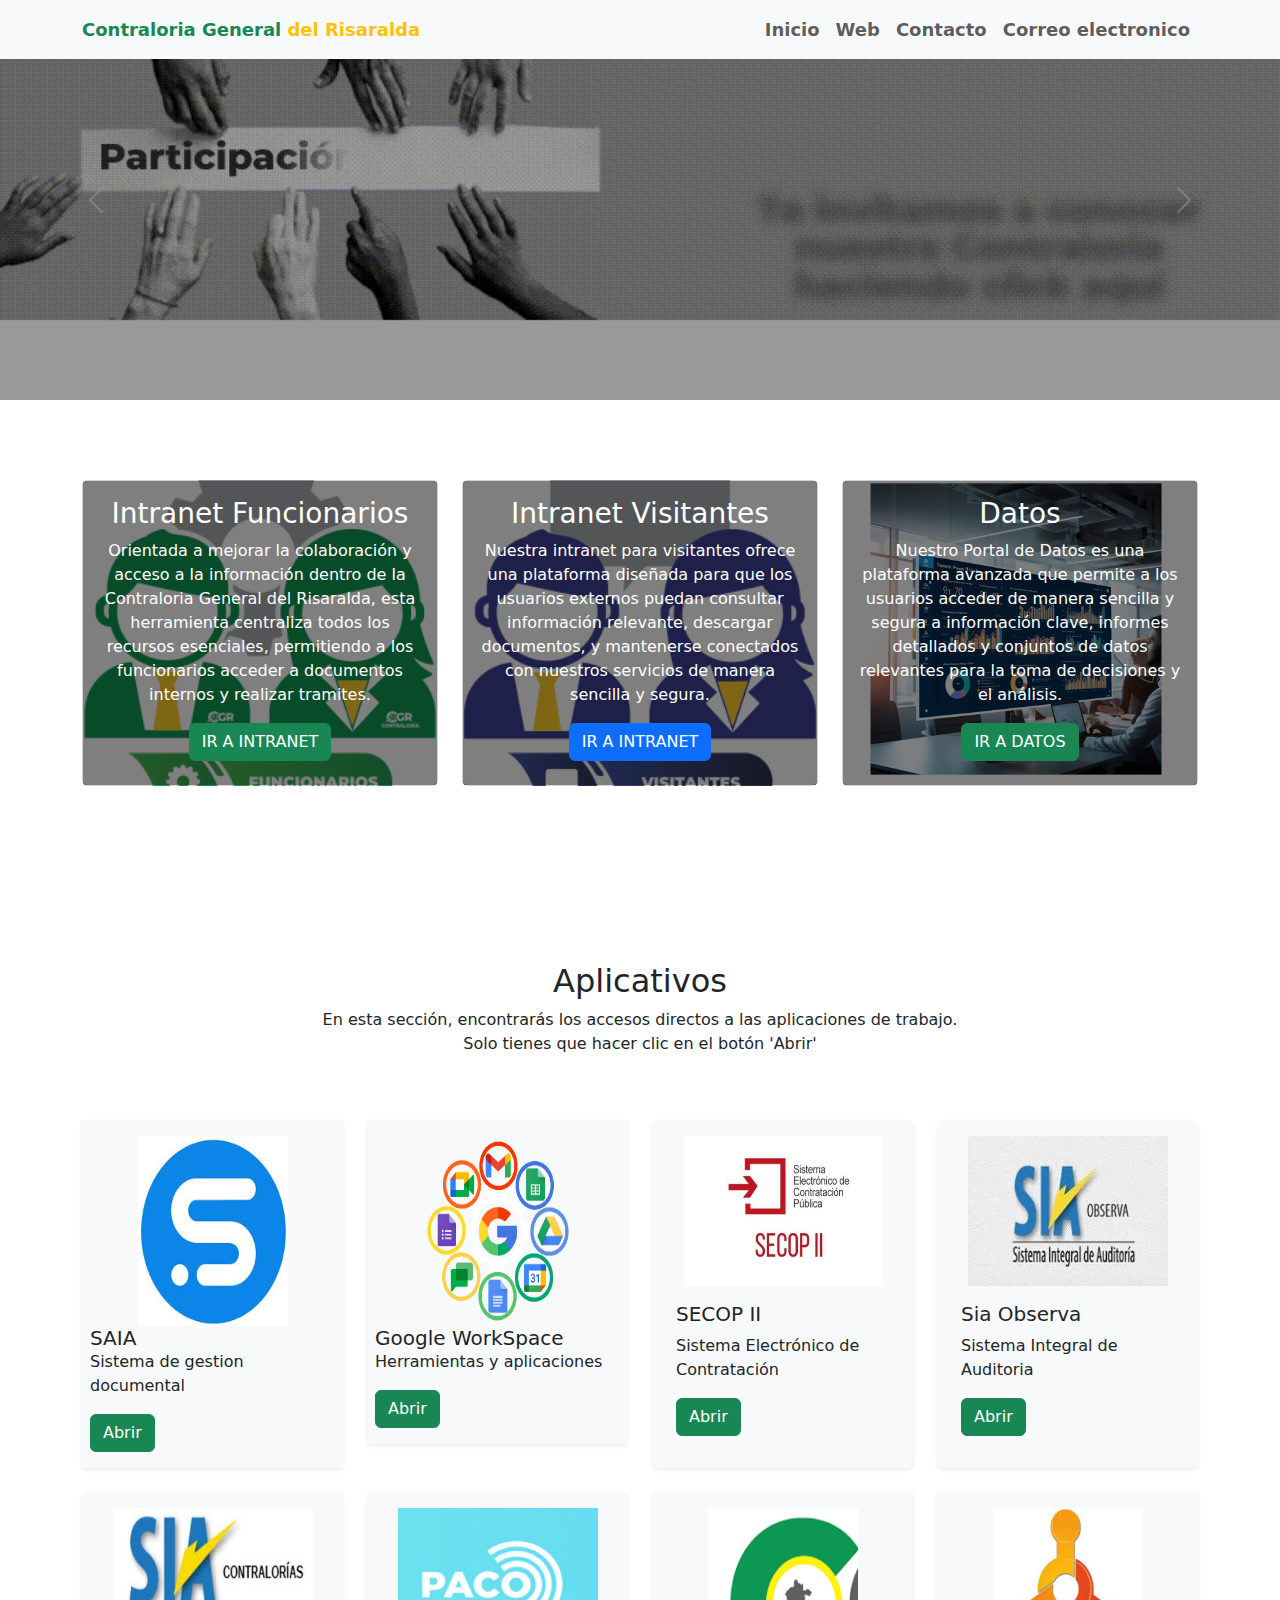
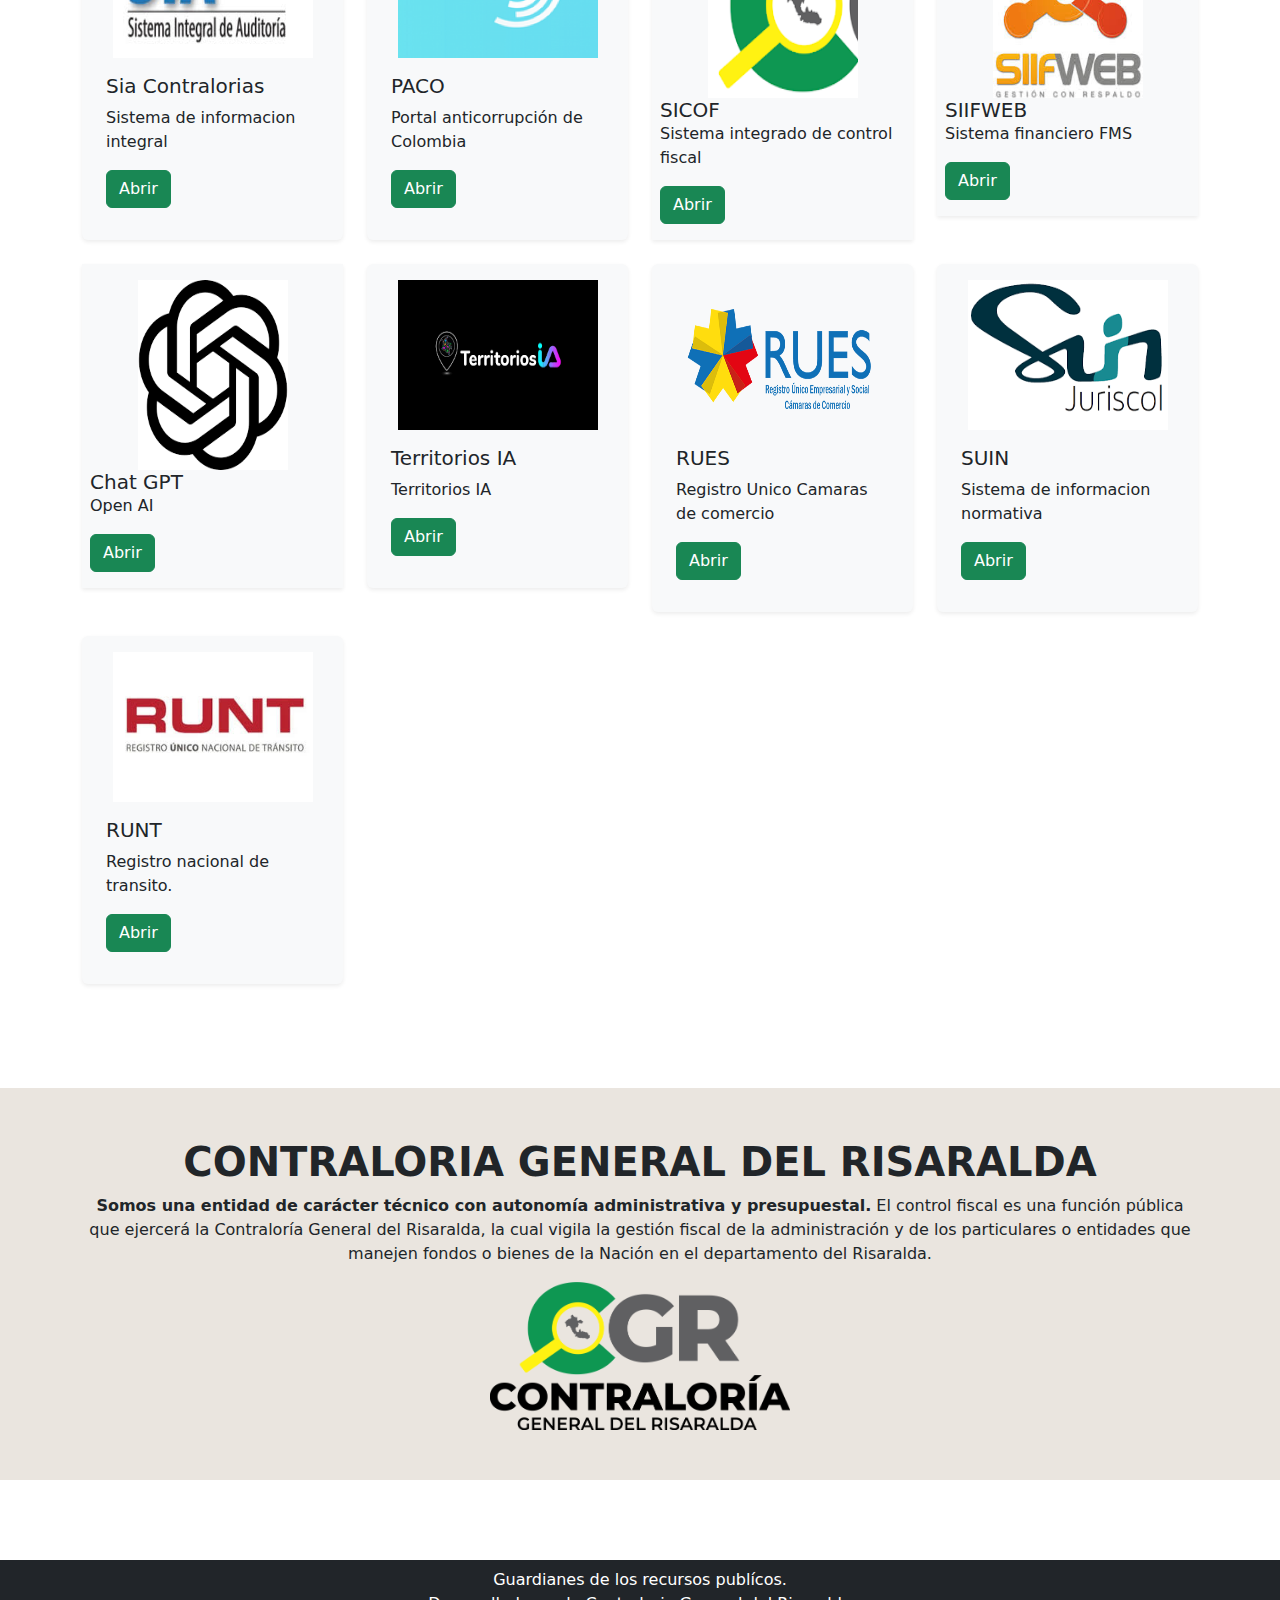
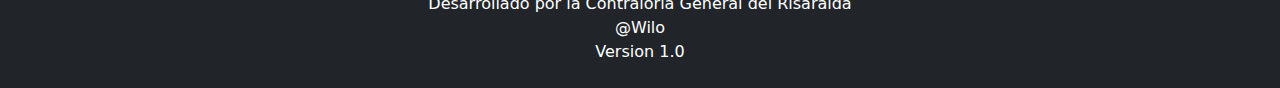
<file: index.html>
<!DOCTYPE html>
<html lang="en">

<head>
    <meta charset="UTF-8">
    <meta name="viewport" content="width=device-width, initial-scale=1.0">
    <title>Intranet Contraloria Risaralda</title>
    <!--SE LINKEAN LOS CDN DE BOOTSTRAP-->
    <link href="https://cdn.jsdelivr.net/npm/bootstrap@5.3.3/dist/css/bootstrap.min.css" rel="stylesheet"
        integrity="sha384-QWTKZyjpPEjISv5WaRU9OFeRpok6YctnYmDr5pNlyT2bRjXh0JMhjY6hW+ALEwIH" crossorigin="anonymous">
    <link rel="stylesheet" href="https://cdn.jsdelivr.net/npm/bootstrap-icons@1.11.3/font/bootstrap-icons.min.css">
    <!----FAVICON-->
    <link rel="icon" href="img/logo2.png" type="image/x-icon">

    <!----SE LINKEA LA HOJA DE STYLOS DE CSS-->
    <link rel="stylesheet" href="styles.css">
</head>

<body>
    <!---SE CREA UN NAVBAR-->
    <nav class="navbar navbar-expand-lg navbar-light bg-light fixed-top">
        <div class="container">
            <a href="#" class="navbar-brand"><span class="text-success">Contraloria General </span> <span class="text-warning">del Risaralda</span> 
            </a>

            <!---AQUI SE CREA EL BOTON QUE VA EN LA PARTE DERECHA DEL NAVBAR-->
            <button class="navbar-toggler" type="button" data-bs-toogle="collapse" data-bs-target="#navbar-start"
                aria-controls="navbar-start" aria-expanded="false" aria-label="Toggle navigation">
                <span class="navbar-toggler-icon"></span>
            </button>
            <!----SE APLICAN LOS AJUSTES RESPONSIVE DEL MENU DEL NAVBAR Y SE LISTA LAS OPCIONES DEL MENU DE NAVEGACION-->
            <div class="collapse navbar-collapse" id="navbar-start">
                <ul class="navbar-nav ms-auto mb-2 mb-lg-0">
                    <li class="nav-item">
                        <a class="nav-link" href="index.html">Inicio</a>
                    </li>
                    <li class="nav-item">
                        <a class="nav-link" href="https://www.contraloriarisaralda.gov.co/" target="_blank">Web</a>
                    </li>

                    <li class="nav-item">
                        <a class="nav-link" href="#">Contacto</a>
                    </li>

                    <li class="nav-item">
                        <a class="nav-link"
                            href="https://accounts.google.com/AccountChooser/signinchooser?service=mail&continue=https%3A%2F%2Fmail.google.com%2Fmail%2F&flowName=GlifWebSignIn&flowEntry=AccountChooser&ec=asw-gmail-globalnav-signin&ddm=1"
                            target="_blank">Correo
                            electronico</a>
                    </li>
                </ul>

            </div>
        </div>
    </nav>

    <!-----SE CREA EL CAROUSEL-->
    <div id="carouselE1" class="carousel slide" data-bs-ride="carousel">
        <div class="carousel-indicators">
            <button type="button" data-bs-target="#carouselE1" data-bs-slide-to="0" class="active" aria-current="true"
                aria-label="slide 1">
            </button>

            <button type="button" data-bs-target="#carouselE1" data-bs-slide-to="1" aria-label="slide 2">
            </button>

            <button type="button" data-bs-target="#carouselE1" data-bs-slide-to="2" aria-label="slide 3">
            </button>
        </div>

        <!---SE DEFINE EL ORDEN DE LAS IMAGENES Y SE CARGAN AL CAROUSEL-->
        <div class="carousel-inner">
            <div class="carousel-item active">
                <img src="img/banner2.gif" class="d-block w-100" alt="">
                <div class="carousel-caption">
                    <a href="#" class="btn-btn-primary mt-3"></a>
                </div>
            </div>
        </div>

        <div class="carousel-inner">
            <div class="carousel-item">
                <img src="img/banner.gif" class="d-block w-100" alt="">
                <div class="carousel-caption">
                    <h5></h5>
                    <p></p>
                    <p><a href="#" class="btn-btn-primary mt-3"></a></p>
                </div>
            </div>
        </div>

        <!----
        <div class="carousel-inner">
            <div class="carousel-item">
                <img src="img/car3.jpg" class="d-block w-100" alt="">
                <div class="carousel-caption">
                    <h5>Los mejores vehiculos de Colombia</h5>
                    <p>Lorem ipsum, dolor sit amet consectetur adipisicing elit. Quia maiores
                        ipsam error accusamus architecto, vitae non at consequatur temporibus
                        corrupti, debitis dolorem obcaecati vel sed dicta porro. Velit, praesentium
                        distinctio.</p>
                    <p><a href="#" class="btn-btn-primary mt-3">Leer mas</a></p>
                </div>
            </div>
        </div>----->

        <button class="carousel-control-prev" type="button" data-bs-target="#carouselE1" data-bs-slide="prev">
            <span class="carousel-control-prev-icon" aria-hidden="true"></span>
            <span class="visually-hidden">previous</span>
        </button>
        <button class="carousel-control-next" type="button" data-bs-target="#carouselE1" data-bs-slide="next">

            <span class="carousel-control-next-icon" aria-hidden="true"></span>
            <span class="visually-hidden">Next</span>

        </button>

    </div>


    <!--CONTRUYENDO SECCION DE SERVICIOS-->
    <section class="services">
        <div class="container">
            <div class="row">
                <div class="col-12 col-md-12 col-lg-4 mb-3">
                    <div class="card text-white text-center bg-car1 pb-2">
                        <div class="card-body">
                            <h3 class="card-title">Intranet Funcionarios</h3>
                            <p>Orientada a mejorar la colaboración
                                y acceso a la información dentro de la Contraloria General del Risaralda, esta
                                herramienta centraliza todos los recursos
                                esenciales, permitiendo a los funcionarios acceder a documentos internos
                                y realizar tramites.
                            </p>
                            <a href="https://sites.google.com/contraloriarisaralda.gov.co/menuprincipal/inicio?authuser=4&pli=1" 
                                class="btn btn-success" target="_blank">IR A INTRANET</a>

                        </div>
                    </div>
                </div>

                <div class="col-12 col-md-12 col-lg-4 mb-3">
                    <div class="card text-white text-center bg-car2 pb-2">
                        <div class="card-body">
                            <h3 class="card-title">Intranet Visitantes</h3>
                            <p>Nuestra intranet para visitantes ofrece una plataforma diseñada para
                                que los usuarios externos puedan consultar información relevante, descargar documentos,
                                y mantenerse conectados con nuestros servicios de manera sencilla y
                                segura.
                            </p>
                            <a href="pages/gradiente.html"
                                class="btn btn-primary" target="_blank">IR A INTRANET</a>
                        </div>
                    </div>
                </div>

                <div class="col-12 col-md-12 col-lg-4 mb-3">
                    <div class="card text-white text-center bg-car3 pb-2">
                        <div class="card-body">
                            <h3 class="card-title">Datos</h3>
                            <p>Nuestro Portal de Datos es una plataforma avanzada que permite a los usuarios acceder de
                                manera sencilla y segura a información clave, informes detallados y conjuntos de datos
                                relevantes para la toma de decisiones y el análisis.
                            </p>
                            <a href="pages/gradiente.html"  class="btn btn-success" target="_blank">IR A DATOS</a>
                        </div>
                    </div>
                </div>

            </div>

        </div>
    </section>



    <section class="product">
        <div class="container">
            <div class="row">
                <div class="col-md-12">
                    <div class="section-header text-center pb-5">
                        <h2>Aplicativos</h2>
                        <p>En esta sección, encontrarás los accesos directos a las aplicaciones de trabajo.<br>
                            Solo tienes que hacer clic en el botón 'Abrir'</p>
                    </div>
                </div>
            </div>

            <div class="row">
                <div class="col-12 col-md col-lg-3">
                    <div class="card2 bg-light shadow-sm border-0 px-2 py-3 mb-4">
                        <div class="text-center">
                            <img src="img/saia.jpg" alt="">
                        </div>
                        <div class="card-body">
                            <h5 class="card-title">SAIA</h5>
                            <p>Sistema de gestion documental
                            </p>
                            <a href="https://saia-contraloria-risaralda.netsaia.com/views/login/login.php"
                                class="btn btn-success" target="_blank">Abrir</a>
                        </div>
                    </div>
                </div>

                <div class="col-12 col-md col-lg-3">
                    <div class="card2 bg-light shadow-sm border-0 px-2 py-3 mb-4">
                        <div class="text-center">
                            <img src="img/work.png" alt="">
                        </div>
                        <div class="card-body">
                            <h5 class="card-title">Google WorkSpace</h5>
                            <p>Herramientas y aplicaciones
                            </p>
                            <a href="https://accounts.google.com/v3/signin/identifier?continue=https%3A%2F%2Fmail.google.com%2Fmail%2F&ifkv=AXH0vVuqsgLfNgMnHBmYbPdxTm-EQmtuB2Y2O6ZRhoPCHc5lapiVlU0hPcgaoC-FB_dtVB9WIQl8zA&rip=1&sacu=1&service=mail&flowName=GlifWebSignIn&flowEntry=ServiceLogin&dsh=S386858827%3A1742313568659717"
                                class="btn btn-success" target="_blank">Abrir</a>
                        </div>
                    </div>
                </div>

                <div class="col-12 col-md col-lg-3">
                    <div class="card bg-light shadow-sm border-0 px-2 py-3 mb-4">
                        <div class="text-center">
                            <img src="img/Secop.png" alt="">
                        </div>
                        <div class="card-body">
                            <h5 class="card-title">SECOP II</h5>
                            <p>Sistema Electrónico de Contratación
                            </p>
                            <a href="https://community.secop.gov.co/STS/Users/Login/Index?SkinName=CCE"
                                class="btn btn-success" target="_blank">Abrir</a>
                        </div>
                    </div>
                </div>

                <div class="col-12 col-md col-lg-3">
                    <div class="card bg-light shadow-sm border-0 px-2 py-3 mb-4">
                        <div class="text-center">
                            <img src="img/observa.jpg" alt="">
                        </div>
                        <div class="card-body">
                            <h5 class="card-title">Sia Observa</h5>
                            <p>Sistema Integral de Auditoria
                            </p>
                            <a href="https://siaobserva.auditoria.gov.co/Login.aspx?redirect=Inicio"
                                class="btn btn-success" target="_blank">Abrir</a>
                        </div>
                    </div>
                </div>

                <div class="col-12 col-md col-lg-3">
                    <div class="card bg-light shadow-sm border-0 px-2 py-3 mb-4">
                        <div class="text-center">
                            <img src="img/contralorias.jpg" alt="">
                        </div>
                        <div class="card-body">
                            <h5 class="card-title">Sia Contralorias</h5>
                            <p>Sistema de informacion integral
                            </p>
                            <a href="https://siacontralorias.auditoria.gov.co/" class="btn btn-success" target="_blank">Abrir</a>
                        </div>
                    </div>
                </div>

                <div class="col-12 col-md col-lg-3">
                    <div class="card bg-light shadow-sm border-0 px-2 py-3 mb-4">
                        <div class="text-center">
                            <img src="img/paco.png" alt="">
                        </div>
                        <div class="card-body">
                            <h5 class="card-title">PACO</h5>
                            <p>Portal anticorrupción de Colombia
                            </p>
                            <a href="https://portal.paco.gov.co/" class="btn btn-success" target="_blank">Abrir</a>
                        </div>
                    </div>
                </div>

                <div class="col-12 col-md col-lg-3">
                    <div class="card2 bg-light shadow-sm border-0 px-2 py-3 mb-4">
                        <div class="text-center">
                            <img src="img/sicof.png" alt="">
                        </div>
                        <div class="card-body">
                            <h5 class="card-title">SICOF</h5>
                            <p>Sistema integrado de control fiscal
                            </p>
                            <a href="https://saintweb.com.co/sicof/" class="btn btn-success" target="_blank">Abrir</a>
                        </div>
                    </div>
                </div>


                <div class="col-12 col-md col-lg-3">
                    <div class="card2 bg-light shadow-sm border-0 px-2 py-3 mb-4">
                        <div class="text-center">
                            <img src="img/sii.jpg" alt="">
                        </div>
                        <div class="card-body">
                            <h5 class="card-title">SIIFWEB</h5>
                            <p>Sistema financiero FMS
                            </p>
                            <a href="https://servicio.siifweb.com/" class="btn btn-success" target="_blank">Abrir</a>
                        </div>
                    </div>
                </div>


                <div class="col-12 col-md col-lg-3">
                    <div class="card2 bg-light shadow-sm border-0 px-2 py-3 mb-4">
                        <div class="text-center">
                            <img src="img/gpt.png" alt="">
                        </div>
                        <div class="card-body">
                            <h5 class="card-title">Chat GPT</h5>
                            <p>Open AI
                            </p>
                            <a href="https://chatgpt.com/" class="btn btn-success" target="_blank">Abrir</a>
                        </div>
                    </div>
                </div>

                <div class="col-12 col-md col-lg-3">
                    <div class="card bg-light shadow-sm border-0 px-2 py-3 mb-4">
                        <div class="text-center">
                            <img src="img/territorios.png" alt="">
                        </div>
                        <div class="card-body">
                            <h5 class="card-title">Territorios IA</h5>
                            <p>Territorios IA
                            </p>
                            <a href="https://territoriosia.mintic.gov.co/" class="btn btn-success" target="_blank">Abrir</a>
                        </div>
                    </div>
                </div>


                <div class="col-12 col-md col-lg-3">
                    <div class="card bg-light shadow-sm border-0 px-2 py-3 mb-4">
                        <div class="text-center">
                            <img src="img/rues.png" alt="">
                        </div>
                        <div class="card-body">
                            <h5 class="card-title">RUES</h5>
                            <p>Registro Unico Camaras de comercio
                            </p>
                            <a href="https://ruesfront.rues.org.co/" class="btn btn-success" target="_blank">Abrir</a>
                        </div>
                    </div>
                </div>


                <div class="col-12 col-md col-lg-3">
                    <div class="card bg-light shadow-sm border-0 px-2 py-3 mb-4">
                        <div class="text-center">
                            <img src="img/juriscol.png" alt="">
                        </div>
                        <div class="card-body">
                            <h5 class="card-title">SUIN</h5>
                            <p>Sistema de informacion normativa
                            </p>
                            <a href="https://www.suin-juriscol.gov.co/" class="btn btn-success" target="_blank">Abrir</a>
                        </div>
                    </div>
                </div>

                <div class="col-12 col-md col-lg-3">
                    <div class="card bg-light shadow-sm border-0 px-2 py-3 mb-4">
                        <div class="text-center">
                            <img src="img/runt.jpg" alt="">
                        </div>
                        <div class="card-body">
                            <h5 class="card-title">RUNT</h5>
                            <p>Registro nacional de transito.
                            </p>
                            <a href="https://www.runt.gov.co/consultaCiudadana/#/consultaVehiculo"
                                class="btn btn-success" target="_blank">Abrir</a>
                        </div>
                    </div>
                </div>




            </div>
        </div>
    </section>


    <section class="banner">
        <div class="container">
            <div class="row">
                <div class="col-md-12 text-center">
                    <h2>Contraloria General del Risaralda</h2>
                    <p> <b>Somos una entidad de carácter técnico con autonomía administrativa y presupuestal.</b> El
                        control
                        fiscal es una función pública que ejercerá la Contraloría General del Risaralda, la cual vigila
                        la gestión fiscal de la administración y de los particulares o entidades que manejen fondos o
                        bienes de la Nación en el departamento del Risaralda.
                    </p>
                    <div>
                        <img src="img/logo1.png" alt="">
                    </div>
                </div>
            </div>
        </div>
    </section>




    <footer class="bg-dark p-2 text-center">
        <div class="container">
            <p class="text-white">
                Guardianes de los recursos publícos. <br>
                Desarrollado por la Contraloria General del Risaralda <br>
                @Wilo <br>
                Version 1.0
            </p>

        </div>

    </footer>







    <!-----SE INSERTA EL CDN DE STYLOS DE JAVA SCRITO EN BOOTSTRAP-->
    <script src="https://cdn.jsdelivr.net/npm/bootstrap@5.3.3/dist/js/bootstrap.bundle.min.js"
        integrity="sha384-YvpcrYf0tY3lHB60NNkmXc5s9fDVZLESaAA55NDzOxhy9GkcIdslK1eN7N6jIeHz"
        crossorigin="anonymous"></script>
</body>

</html>
</file>
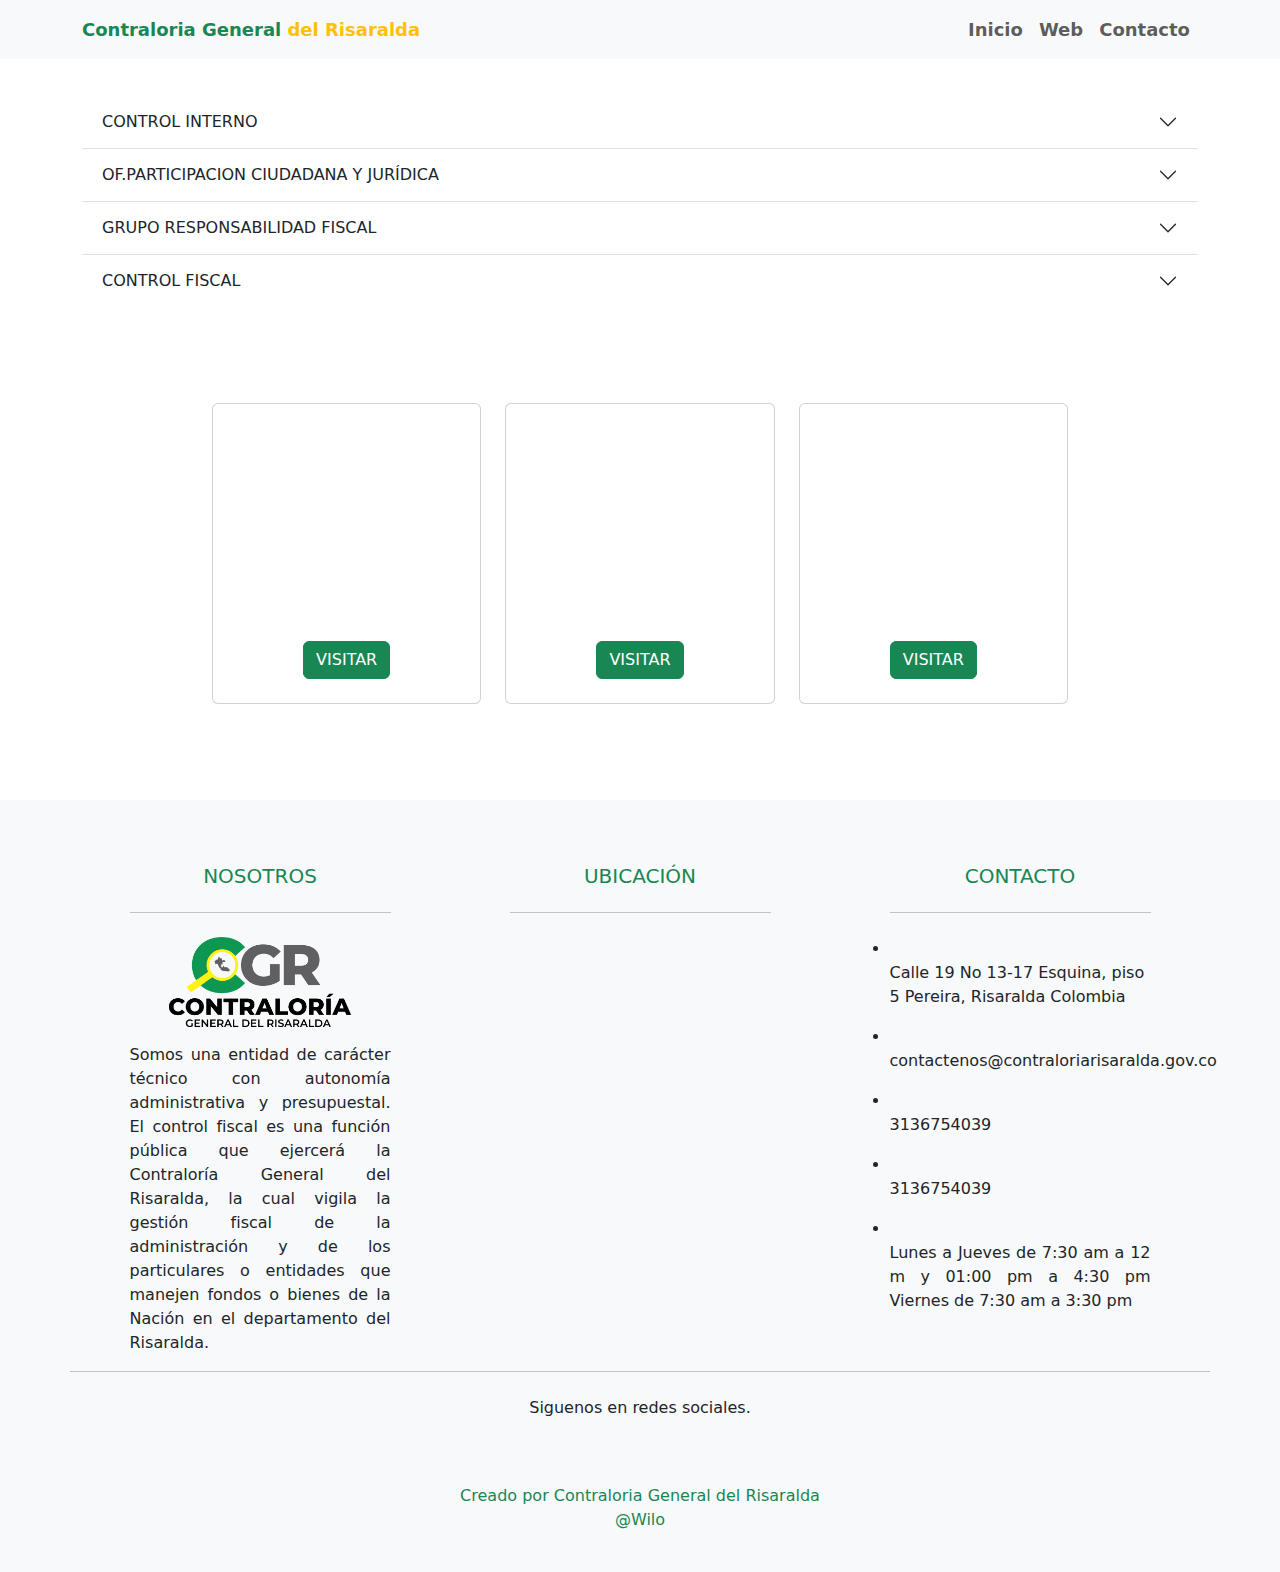
<file: pages/ciudadanos.html>
<!DOCTYPE html>
<html lang="es">

<head>
    <meta charset="UTF-8">
    <meta http-equiv="X-UA-Compatible" content="IE=edge">
    <meta name="viewport" content="width=device-width, initial-scale=1.0">
    <title>Participación ciudadana</title>
    <link href="https://cdn.jsdelivr.net/npm/bootstrap@5.3.3/dist/css/bootstrap.min.css" rel="stylesheet">
    <link rel="stylesheet" href="https://cdnjs.cloudflare.com/ajax/libs/font-awesome/6.4.0/css/all.min.css"
        integrity="sha512-iecdLmaskl7CVkqkXNQ/ZH/XLlvWZOJyj7Yy7tcenmpD1ypASozpmT/E0iPtmFIB46ZmdtAc9eNBvH0H/ZpiBw=="
        crossorigin="anonymous" referrerpolicy="no-referrer" />
    <link rel="stylesheet" href="../styles.css">
    
</head>


<!--------ESTA ES LA BARRA DE NAVEGACION-------->
<nav class="navbar navbar-expand-lg navbar-light bg-light fixed-top">
    <div class="container">
        <button class="navbar-toggler me-2" type="button" data-bs-toggle="collapse" data-bs-target="#navbar-start"
            aria-controls="navbar-start" aria-expanded="false" aria-label="Toggle navigation">
            <span class="navbar-toggler-icon"></span>
        </button>
        <a href="#" class="navbar-brand"><span class="text-success">Contraloria General </span> <span
                class="text-warning">del Risaralda</span>
        </a>

        <!---AQUI SE CREA EL BOTON QUE VA EN LA PARTE DERECHA DEL NAVBAR-->
        <div class="collapse navbar-collapse" id="navbar-start">
            <ul class="navbar-nav ms-auto mb-2 mb-lg-0">
                <li class="nav-item">
                    <a class="nav-link" href="../index.html">Inicio</a>
                </li>
                <li class="nav-item">
                    <a class="nav-link" href="https://www.contraloriarisaralda.gov.co/" target="_blank">Web</a>
                </li>

                <li class="nav-item">
                    <a class="nav-link" href="#">Contacto</a>
                </li>

                
            </ul>

        </div>
    </div>
</nav>




<body>
    <!--------------ACRORDION DE ACCESO A INFORMACION-->
    <div class="container py-3 pt-5 mt-5" >
        <div class="accordion accordion-flush" id="accordionExample">
            <div class="accordion-item">
                <h2 class="accordion-header">
                    <button class="accordion-button collapsed" data-bs-toggle="collapse" data-bs-target="#collapseOne">
                        CONTROL INTERNO
                    </button>
                </h2>
                <div class="accordion-collapse collapse" id="collapseOne" data-bs-parent="#accordionExample">
                    <div class="accordion-body">
                        <a href="https://www.contraloriarisaralda.gov.co/tema/informes-de-ley" target="_blank">Informes
                            de ley</a>
                    </div>
                </div>

                <div class="accordion-collapse collapse" id="collapseOne" data-bs-parent="#accordionExample">
                    <div class="accordion-body">
                        <a href="https://www.contraloriarisaralda.gov.co/tema/boletines-sgcmeci"
                            target="_blank">Boletines
                            SGC-MECI</a>
                    </div>
                </div>

                <div class="accordion-collapse collapse" id="collapseOne" data-bs-parent="#accordionExample">
                    <div class="accordion-body">
                        <a href="https://www.contraloriarisaralda.gov.co/tema/mapa-de-riesgos" target="_blank">Mapa de
                            riesgos</a>
                    </div>
                </div>

                <div class="accordion-collapse collapse" id="collapseOne" data-bs-parent="#accordionExample">
                    <div class="accordion-body">
                        <a href="https://www.contraloriarisaralda.gov.co/tema/derechos-de-autor-de-software"
                            target="_blank">Derechos de autor de software</a>
                    </div>
                </div>

                <div class="accordion-collapse collapse" id="collapseOne" data-bs-parent="#accordionExample">
                    <div class="accordion-body">
                        <a href="https://www.contraloriarisaralda.gov.co/tema/informes-de-auditoria"
                            target="_blank">Informes de
                            auditorias internas</a>
                    </div>
                </div>

                <div class="accordion-collapse collapse" id="collapseOne" data-bs-parent="#accordionExample">
                    <div class="accordion-body">
                        <a href="https://www.contraloriarisaralda.gov.co/tema/planes-de-mejoramiento"
                            target="_blank">Planes de
                            mejoramiento</a>
                    </div>
                </div>

                <div class="accordion-collapse collapse" id="collapseOne" data-bs-parent="#accordionExample">
                    <div class="accordion-body">
                        <a href="https://www.contraloriarisaralda.gov.co/tema/informes-trimestrales-sobre-acceso-a-informacion-pqrs"
                            target="_blank">Informes trimestrales sobre acceso a información, PQRS</a>
                    </div>
                </div>
            </div>


            <!--------------------------------------------------------------------------------------------------------------->
            <div class="accordion-item">
                <h2 class="accordion-header">
                    <button class="accordion-button collapsed" data-bs-toggle="collapse" data-bs-target="#collapseTwo">
                        OF.PARTICIPACION CIUDADANA Y JURÍDICA
                    </button>
                </h2>
                <div class="accordion-collapse collapse" id="collapseTwo" data-bs-parent="#accordionExample">
                    <div class="accordion-body">
                        <a href="https://www.contraloriarisaralda.gov.co/tema/control-social" target="_blank">Control
                            social y
                            participación ciudadana</a>
                    </div>
                </div>

                <div class="accordion-collapse collapse" id="collapseTwo" data-bs-parent="#accordionExample">
                    <div class="accordion-body">
                        <a href="https://www.contraloriarisaralda.gov.co/tema/plan-anticorrupcion" target="_blank">Plan
                            anticorrupción</a>
                    </div>
                </div>

                <div class="accordion-collapse collapse" id="collapseTwo" data-bs-parent="#accordionExample">
                    <div class="accordion-body">
                        <a href="https://www.contraloriarisaralda.gov.co/tema/manuales" target="_blank">Manuales y
                            politicas en
                            materia de adquisición y compras</a>
                    </div>
                </div>

                <div class="accordion-collapse collapse" id="collapseTwo" data-bs-parent="#accordionExample">
                    <div class="accordion-body">
                        <a href="https://www.contraloriarisaralda.gov.co/tema/notificacion-por-aviso-pqrd"
                            target="_blank">Notificaciones por aviso a PQRDS</a>
                    </div>
                </div>

                <div class="accordion-collapse collapse" id="collapseTwo" data-bs-parent="#accordionExample">
                    <div class="accordion-body">
                        <a href="https://www.contraloriarisaralda.gov.co/tema/encuesta-de-satisfaccion-al-ciudadano"
                            target="_blank">Encuesta de satisfacción al ciudadano</a>
                    </div>
                </div>

                <div class="accordion-collapse collapse" id="collapseTwo" data-bs-parent="#accordionExample">
                    <div class="accordion-body">
                        <a href="https://www.contraloriarisaralda.gov.co/tema/grados-de-consulta" target="_blank">Grados
                            de
                            consulta</a>
                    </div>
                </div>

                <div class="accordion-collapse collapse" id="collapseTwo" data-bs-parent="#accordionExample">
                    <div class="accordion-body">
                        <a href="https://www.contraloriarisaralda.gov.co/tema/manual-de-imagen-visual"
                            target="_blank">Manual de
                            imagen visual</a>
                    </div>
                </div>

                <div class="accordion-collapse collapse" id="collapseTwo" data-bs-parent="#accordionExample">
                    <div class="accordion-body">
                        <a href="https://www.contraloriarisaralda.gov.co/tema/bases-de-datos-pqrs" target="_blank">Bases
                            de datos
                            PQRS</a>
                    </div>
                </div>

                <div class="accordion-collapse collapse" id="collapseTwo" data-bs-parent="#accordionExample">
                    <div class="accordion-body">
                        <a href="https://www.contraloriarisaralda.gov.co/tema/recursos-de-apelacion"
                            target="_blank">Recursos</a>
                    </div>
                </div>

                <div class="accordion-collapse collapse" id="collapseTwo" data-bs-parent="#accordionExample">
                    <div class="accordion-body">
                        <a href="https://www.contraloriarisaralda.gov.co/tema/resoluciones"
                            target="_blank">Resoluciones</a>
                    </div>
                </div>

                <div class="accordion-collapse collapse" id="collapseTwo" data-bs-parent="#accordionExample">
                    <div class="accordion-body">
                        <a href="https://www.contraloriarisaralda.gov.co/tema/defensa-judicial" target="_blank">Defensa
                            judicial</a>
                    </div>
                </div>

                <div class="accordion-collapse collapse" id="collapseTwo" data-bs-parent="#accordionExample">
                    <div class="accordion-body">
                        <a href="https://www.contraloriarisaralda.gov.co/tema/administtarivo-sancionatorio"
                            target="_blank">Administrativo sancionatorio</a>
                    </div>
                </div>

                <div class="accordion-collapse collapse" id="collapseTwo" data-bs-parent="#accordionExample">
                    <div class="accordion-body">
                        <a href="https://www.contraloriarisaralda.gov.co/control/informe-de-peticiones-quejas-reclamos-y-denuncias"
                            target="_blank">Informe de peticiones, quejas, reclamos y denuncias</a>
                    </div>
                </div>


                <div class="accordion-collapse collapse" id="collapseTwo" data-bs-parent="#accordionExample">
                    <div class="accordion-body">
                        <a href="https://www.contraloriarisaralda.gov.co/resoluciones/resoluciones-2018-a-2021"
                            target="_blank">Resoluciones vigencias 2018 - 2022</a>
                    </div>
                </div>


                <div class="accordion-collapse collapse" id="collapseTwo" data-bs-parent="#accordionExample">
                    <div class="accordion-body">
                        <a href="https://www.contraloriarisaralda.gov.co/tema/base-de-datos-veedores-ciudadanos"
                            target="_blank">Base de datos veedores ciudadanos</a>
                    </div>
                </div>
                <div class="accordion-collapse collapse" id="collapseTwo" data-bs-parent="#accordionExample">
                    <div class="accordion-body">
                        <a href="https://www.contraloriarisaralda.gov.co/tema/plan-de-marketing-social"
                            target="_blank">Plan de
                            marketing social</a>
                    </div>
                </div>
                <div class="accordion-collapse collapse" id="collapseTwo" data-bs-parent="#accordionExample">
                    <div class="accordion-body">
                        <a href="https://www.contraloriarisaralda.gov.co/tema/rendicion-de-cuentas-552845"
                            target="_blank">Rendición
                            de cuentas</a>
                    </div>
                </div>
                <div class="accordion-collapse collapse" id="collapseTwo" data-bs-parent="#accordionExample">
                    <div class="accordion-body">
                        <a href="https://www.contraloriarisaralda.gov.co/tema/procesos-disciplinarios-780601"
                            target="_blank">Procesos
                            disciplinarios</a>
                    </div>
                </div>

            </div>

            <!---------------------------------------------------------------------------------------------------------------->

            <div class="accordion-item">
                <h2 class="accordion-header">
                    <button class="accordion-button collapsed" data-bs-toggle="collapse" data-bs-target="#collapseTree">
                        GRUPO RESPONSABILIDAD FISCAL
                    </button>
                </h2>
                <div class="accordion-collapse collapse" id="collapseTree" data-bs-parent="#accordionExample">
                    <div class="accordion-body">
                        <a href="http://contraloriarisaralda.gov.co/tema/manuales-y-guias"
                            target="_blank">Manuales,guìas y
                            directrices GRFJC</a>
                    </div>
                </div>

                <div class="accordion-collapse collapse" id="collapseTree" data-bs-parent="#accordionExample">
                    <div class="accordion-body">
                        <a href="https://www.contraloriarisaralda.gov.co/tema/fallos-y-autos-ejecutoriados"
                            target="_blank">Fallos
                            ejecutoriados</a>
                    </div>
                </div>

                <div class="accordion-collapse collapse" id="collapseTree" data-bs-parent="#accordionExample">
                    <div class="accordion-body">
                        <a href="https://www.contraloriarisaralda.gov.co/tema/indagaciones-preliminares"
                            target="_blank">Indagaciones preliminares</a>
                    </div>
                </div>

                <div class="accordion-collapse collapse" id="collapseTree" data-bs-parent="#accordionExample">
                    <div class="accordion-body">
                        <a href="https://www.contraloriarisaralda.gov.co/tema/procesos-disciplinarios"
                            target="_blank">Procesos
                            disciplinarios GRFJC</a>
                    </div>
                </div>

                <div class="accordion-collapse collapse" id="collapseTree" data-bs-parent="#accordionExample">
                    <div class="accordion-body">
                        <a href="https://www.contraloriarisaralda.gov.co/tema/citaciones-fiscales"
                            target="_blank">Notificaciones
                            por aviso en la pagína web</a>
                    </div>
                </div>

                <div class="accordion-collapse collapse" id="collapseTree" data-bs-parent="#accordionExample">
                    <div class="accordion-body">
                        <a href="https://www.contraloriarisaralda.gov.co/tema/jurisdiccion-coactiva"
                            target="_blank">Jurisdicción coactiva</a>
                    </div>
                </div>

                <div class="accordion-collapse collapse" id="collapseTree" data-bs-parent="#accordionExample">
                    <div class="accordion-body">
                        <a href="https://www.contraloriarisaralda.gov.co/tema/proceso-de-resp-fiscal"
                            target="_blank">Proceso de
                            resp. Fiscal</a>
                    </div>
                </div>
            </div>

            <div class="accordion-item">
                <h2 class="accordion-header">
                    <button class="accordion-button collapsed" data-bs-toggle="collapse" data-bs-target="#collapseFour">
                        CONTROL FISCAL
                    </button>
                </h2>
                <div class="accordion-collapse collapse" id="collapseFour" data-bs-parent="#accordionExample">
                    <div class="accordion-body">
                        <a href="https://www.contraloriarisaralda.gov.co/tema/dgggggggggggggggf"
                            target="_blank">Municipios</a>
                    </div>
                </div>

                <div class="accordion-collapse collapse" id="collapseFour" data-bs-parent="#accordionExample">
                    <div class="accordion-body">
                        <a href="https://www.contraloriarisaralda.gov.co/tema/plan-general-de-auditoria"
                            target="_blank">Plan
                            general de auditoria</a>
                    </div>
                </div>

                <div class="accordion-collapse collapse" id="collapseFour" data-bs-parent="#accordionExample">
                    <div class="accordion-body">
                        <a href="https://www.contraloriarisaralda.gov.co/tema/informes-de-ley-vigencias-ante"
                            target="_blank">Informes de ley vigencias anteriores</a>
                    </div>
                </div>

                <div class="accordion-collapse collapse" id="collapseFour" data-bs-parent="#accordionExample">
                    <div class="accordion-body">
                        <a href="https://www.contraloriarisaralda.gov.co/tema/informe-ambiental" target="_blank">Informe
                            ambiental</a>
                    </div>
                </div>

                <div class="accordion-collapse collapse" id="collapseFour" data-bs-parent="#accordionExample">
                    <div class="accordion-body">
                        <a href="https://www.contraloriarisaralda.gov.co/tema/listado-de-sujetos-y-puntos-de-control-561705"
                            target="_blank">Listado de sujetos y puntos de control</a>
                    </div>
                </div>

                <div class="accordion-collapse collapse" id="collapseFour" data-bs-parent="#accordionExample">
                    <div class="accordion-body">
                        <a href="https://www.contraloriarisaralda.gov.co/tema/beneficio-de-control-fiscal"
                            target="_blank">Beneficio
                            de control fiscal</a>
                    </div>
                </div>

                <div class="accordion-collapse collapse" id="collapseFour" data-bs-parent="#accordionExample">
                    <div class="accordion-body">
                        <a href="https://www.contraloriarisaralda.gov.co/tema/guia-de-auditoria" target="_blank">Guía
                            técnica de auditoria</a>
                    </div>
                </div>

                <div class="accordion-collapse collapse" id="collapseFour" data-bs-parent="#accordionExample">
                    <div class="accordion-body">
                        <a href="https://www.contraloriarisaralda.gov.co/tema/informes-macrofiscales"
                            target="_blank">Informes
                            macrofiscales</a>
                    </div>
                </div>

                <div class="accordion-collapse collapse" id="collapseFour" data-bs-parent="#accordionExample">
                    <div class="accordion-body">
                        <a href="https://www.contraloriarisaralda.gov.co/menu/" target="_blank">Informes finales de
                            auditoria</a>
                    </div>
                </div>
            </div>


        </div>
    </div>

    <section class="services2">
        <div class="container">
            <div class="row">
                <div class="col-12 col-md-12 col-lg-4 mb-3 ">
                    <div class="card text-white text-center bg-car7 pb-2">
                        <div class="card-body">
                            <h3 class="card-title">Acceso a la información pública</h3>
                            <p> <br><br><br><br>
                            </p>
                            <a href="https://www.contraloriarisaralda.gov.co/transparencia"
                                class="btn btn-success">VISITAR</a>

                        </div>
                    </div>
                </div>

                <div class="col-12 col-md-12 col-lg-4 mb-3">
                    <div class="card text-white text-center bg-car8 pb-2">
                        <div class="card-body">
                            <h3 class="card-title">Tramites y servicios del ciudadano</h3>
                            <p><br><br><br><br>
                            </p>
                            <a href="https://www.contraloriarisaralda.gov.co/peticiones-quejas-reclamos"
                                class="btn btn-success">VISITAR</a>
                        </div>
                    </div>
                </div>


                <div class="col-12 col-md-12 col-lg-4 mb-3">
                    <div class="card text-white text-center bg-car9 pb-2">
                        <div class="card-body">
                            <h3 class="card-title">Noticias y actualidad de la Contraloria</h3>
                            <p><br><br><br><br>
                            </p>
                            <a href="https://www.contraloriarisaralda.gov.co/tema/noticias"
                                class="btn btn-success">VISITAR</a>
                        </div>
                    </div>
                </div>


            </div>

        </div>
    </section>



    <footer class="bg-light text-dark pt-5 pb-4">
        <div class="container text-center text-md-start">
            <div class="row text-center text-md-start">
                <div class="col-md-3 col-lg-3 col-xl-3 mx-auto mt-3">
                    <h5 class="text-uppercase mb-4 font-weight-bold text-success text-center">Nosotros</h5>
                    <hr class="mb-4">
                    <img src="../img/logo1.png" alt="Contraloria Risaralda" class="d-block mx-auto"
                        style="max-width: 70%; height: auto;">
                    <p class="pt-3" style="text-align: justify;">Somos una entidad de carácter técnico con autonomía
                        administrativa y presupuestal.
                        El control fiscal es una función pública que ejercerá la Contraloría General del Risaralda, la
                        cual vigila
                        la gestión fiscal de la administración y de los particulares o entidades que manejen fondos o
                        bienes de la Nación en el departamento del Risaralda. </p>
                </div>


                <div class="col-md-3 col-lg-3 col-xl-3 mx-auto mt-3">
                    <h5 class="text-uppercase mb-4 font-weight-bold text-success  text-center">Ubicación</h5>
                    <hr class="mb-4">
                    <div>
                        <iframe
                            src="https://www.google.com/maps/embed?pb=!1m18!1m12!1m3!1d3975.7741962272744!2d-75.69698792501994!3d4.808790695166646!2m3!1f0!2f0!3f0!3m2!1i1024!2i768!4f13.1!3m3!1m2!1s0x8e3887d233fc5b51%3A0x8950108e9d0a4635!2sContralor%C3%ADa%20General%20de%20Risaralda!5e0!3m2!1ses!2sco!4v1750782579438!5m2!1ses!2sco"
                            width="100%" height="310" style="border:0;" allowfullscreen="true" loading="lazy"
                            referrerpolicy="no-referrer-when-downgrade"></iframe>
                    </div>
                </div>


                <div class="col-md-3 col-lg-3 col-xl-3 mx-auto mt-3 contacto-izquierda">
                    <h5 class="text-uppercase mb-4 font-weight-bold text-success text-center">Contacto</h5>
                    <hr class="mb-4 ">
                    <p>
                        <li class="fas fa-home me-2"></li> Calle 19 No 13-17 Esquina, piso 5 Pereira, Risaralda Colombia
                    </p>
                    <p>
                        <li class="fas fa-envelope me-2"></li>contactenos@contraloriarisaralda.gov.co
                    </p>
                    <p>
                        <li class="fas fa-phone me-2"></li> 3136754039
                    </p>
                    <p>
                        <li class="fab fa-whatsapp me-2"></li> 3136754039
                    </p>
                    <p>
                        <li class="fas fa-clock me-2 text-justify"></li>
                    <p style="text-align: justify;">Lunes a Jueves de 7:30 am a 12 m y 01:00 pm a
                        4:30 pm Viernes de 7:30 am a 3:30 pm</p>

                    </p>


                </div>
                <hr class="mb-4">
                <div class="text-center mb-2">
                    <p>
                        Siguenos en redes sociales.

                    </p>
                </div>

                <div class="text-center">
                    <ul class="list-unstyled list-inline">
                        <li class="list-inline-item">
                            <a href="https://www.facebook.com/contraloria.risaralda.2025?locale=es_LA"
                                class="text-dark"> <i class="fab fa-facebook"></i></a>
                        </li>
                        <li class="list-inline-item">
                            <a href="https://www.instagram.com/contraloriarisaraldaoficial/" class="text-dark"><i class="fab fa-instagram"></i></a>
                        </li>
                        <li class="list-inline-item">
                            <a href="https://www.facebook.com/ContraloriaGeneraldelRisaralda?locale=es_LA"
                                class="text-dark"> <i class="fab fa-facebook"></i></a>
                        </li>
                        <li class="list-inline-item">
                            <a href="https://www.contraloriarisaralda.gov.co/" class="text-dark"><i
                                    class="fas fa-globe"></i></a>
                        </li>
                    </ul>
                </div>

                <div>
                    <p class="text-success text-center font-weight-bold">Creado por Contraloria General del Risaralda
                        <br>@Wilo</p>
                </div>



            </div>
        </div>
    </footer>

    <script src="https://cdn.jsdelivr.net/npm/bootstrap@5.3.3/dist/js/bootstrap.bundle.min.js"
        integrity="sha384-YvpcrYf0tY3lHB60NNkmXc5s9fDVZLESaAA55NDzOxhy9GkcIdslK1eN7N6jIeHz"
        crossorigin="anonymous"></script>
</body>

</html>
</file>
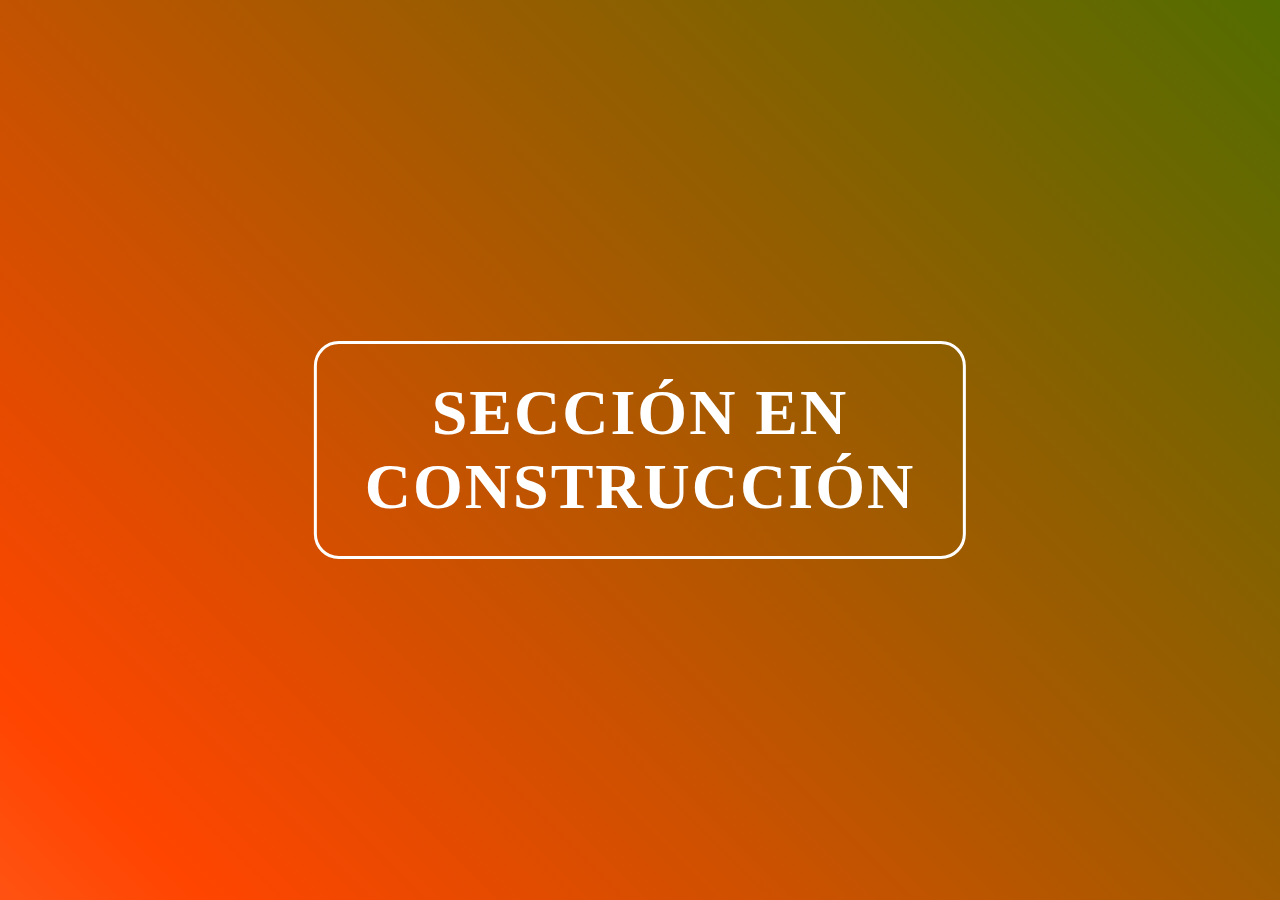
<file: pages/gradiente.html>
<!DOCTYPE html>
<html>
<head>
	<title></title>
	<style>
		*{
			margin: 0;
			padding: 0;
		}
		section{
			width: 100%;
			height: 100vh;
			color: #fff;
			background: linear-gradient(45deg,#fff,orangered,green,rgba(5, 164, 247, 255));
			background-size: 400% 400%;
			position: relative;
			animation: cambiar 10s ease-in-out infinite;
		}
		h1{
			font-size: 4rem;
			letter-spacing: 2px;
			border: solid 3px #fff;
			border-radius: 25px;
			position: absolute;
			top: 50%;
			left: 50%;
			transform: translate(-50%,-50%);
			padding: 2rem 3rem;
			text-align: center;
		}

		@keyframes cambiar{
			0%{background-position: 0 50%;}
			50%{background-position: 100% 50%;}
			100%{background-position: 0 50%;}
		}
	</style>
</head>
<body>
	<section class="gradiente">
		<h1>SECCIÓN EN CONSTRUCCIÓN</h1>
	</section>
</body>
</html>
</file>
<file: styles.css>
@import url('https://fonts.googleapis.com/css2?family=Poppins:ital,wght@0,100;0,200;0,300;0,400;0,500;0,600;0,700;0,800;0,900;1,100;1,200;1,300;1,400;1,500;1,600;1,700;1,800;1,900&display=swap');

*{
    .poppins-thin {
        font-family: "Poppins", sans-serif;
        font-weight: 100;
        font-style: normal;
      }
      
      .poppins-extralight {
        font-family: "Poppins", sans-serif;
        font-weight: 200;
        font-style: normal;
      }
      
      .poppins-light {
        font-family: "Poppins", sans-serif;
        font-weight: 300;
        font-style: normal;
      }
      
      .poppins-regular {
        font-family: "Poppins", sans-serif;
        font-weight: 400;
        font-style: normal;
      }
      
      .poppins-medium {
        font-family: "Poppins", sans-serif;
        font-weight: 500;
        font-style: normal;
      }
      
      .poppins-semibold {
        font-family: "Poppins", sans-serif;
        font-weight: 600;
        font-style: normal;
      }
      
      .poppins-bold {
        font-family: "Poppins", sans-serif;
        font-weight: 700;
        font-style: normal;
      }
      
      .poppins-extrabold {
        font-family: "Poppins", sans-serif;
        font-weight: 800;
        font-style: normal;
      }
      
      .poppins-black {
        font-family: "Poppins", sans-serif;
        font-weight: 900;
        font-style: normal;
      }
      
      .poppins-thin-italic {
        font-family: "Poppins", sans-serif;
        font-weight: 100;
        font-style: italic;
      }
      
      .poppins-extralight-italic {
        font-family: "Poppins", sans-serif;
        font-weight: 200;
        font-style: italic;
      }
      
      .poppins-light-italic {
        font-family: "Poppins", sans-serif;
        font-weight: 300;
        font-style: italic;
      }
      
      .poppins-regular-italic {
        font-family: "Poppins", sans-serif;
        font-weight: 400;
        font-style: italic;
      }
      
      .poppins-medium-italic {
        font-family: "Poppins", sans-serif;
        font-weight: 500;
        font-style: italic;
      }
      
      .poppins-semibold-italic {
        font-family: "Poppins", sans-serif;
        font-weight: 600;
        font-style: italic;
      }
      
      .poppins-bold-italic {
        font-family: "Poppins", sans-serif;
        font-weight: 700;
        font-style: italic;
      }
      
      .poppins-extrabold-italic {
        font-family: "Poppins", sans-serif;
        font-weight: 800;
        font-style: italic;
      }
      
      .poppins-black-italic {
        font-family: "Poppins", sans-serif;
        font-weight: 900;
        font-style: italic;
      }
      
}

.navbar a{
    font-weight: 600;
    font-size: 18px;

}

.carousel-item{
    min-height: 400px;

}

.carousel-caption{
    bottom: 220px;
    z-index: 2;
}

.carousel-caption h5{
    font-size: 70px;
    font-weight: 600;
    text-transform: uppercase;
    margin-top: 25px;
}

.carousel-caption p {
    width: 60%;
    margin: 10px auto;
    font-size: 18px;
}

.carousel-inner::before{
    content: '';
    position: absolute;
    width: 100%;
    height: 100%;
    top: 0;
    left: 0;
    background: rgba(0,0,0,0.4);
    z-index: 2;
}

.services{
    padding:  80px 0;
}

.services2{
  padding:  80px 200px;
}

.bg-car1{
    background-image: linear-gradient(
        rgba(0,0,0,0.5),
        rgba(0,0,0,0.5)
    ),url(img/funcionarios\ .png);
    background-position: center center;
    background-repeat: no-repeat;
    background-size: cover;
}

.bg-car2{
    background-image: linear-gradient(
        rgba(0,0,0,0.5),
        rgba(0,0,0,0.5)
    ),url(img/visitantes.png);
    background-position: center center;
    background-repeat: no-repeat;
    background-size: cover;
}

.bg-car3{
    background-image: linear-gradient(
        rgba(0,0,0,0.5),
        rgba(0,0,0,0.5)
    ),url(img/datos.png);
    background-position: center center;
    background-repeat: no-repeat;
    background-size: cover;
}

.bg-car4{
  background-image: linear-gradient(
      rgba(0,0,0,0.5),
      rgba(0,0,0,0.5)
  ),url(img/personas.png);
  background-position: center center;
  background-repeat: no-repeat;
  background-size: cover;
}

.bg-car5{
  background-image: linear-gradient(
      rgba(0,0,0,0.5),
      rgba(0,0,0,0.5)
  ),url(img/datosusuario.png);
  background-position: center center;
  background-repeat: no-repeat;
  background-size: cover;
}


.box-icons i{ 
    font-size: 40px;

}

.box-icons h3 {
    font-size: 20px;
    font-weight: 800;
}

.product{
    padding: 80px 0;

}

.card img{
    width: 200px;
    height: 150px;
}

.card2 img{
  width: 150px;
  height: 190px;
}

/*.card3{
  width: 205px;
  height: 150px;
}*/

.banner {
    padding: 50px 0;
    margin-bottom: 80px;
    background-color: #eae5df;
}

.banner h2{
    font-size: 40px;
    text-transform: uppercase;
    font-weight: 800;
}

.banner img{
    width: 300px;
}







@media(max-width: 767px){
    .carousel-item{
        min-height: 500px;
    }
    .carousel-item img{
        height: 500px;
    }
    .carousel-caption{
        bottom: 30px;
    }

    .carousel-caption h5{
        font-size: 50px;
        margin-top: 0;
    }

    .carousel-caption p{
        width: 100%;
        font-size: 16px;
    }


    .services{
        padding: 30px 0;
    }

    .product{
        padding: 30px 0 0 0 ;
    }

    .banner{
        margin-bottom: 30px;
    }
}
</file>
